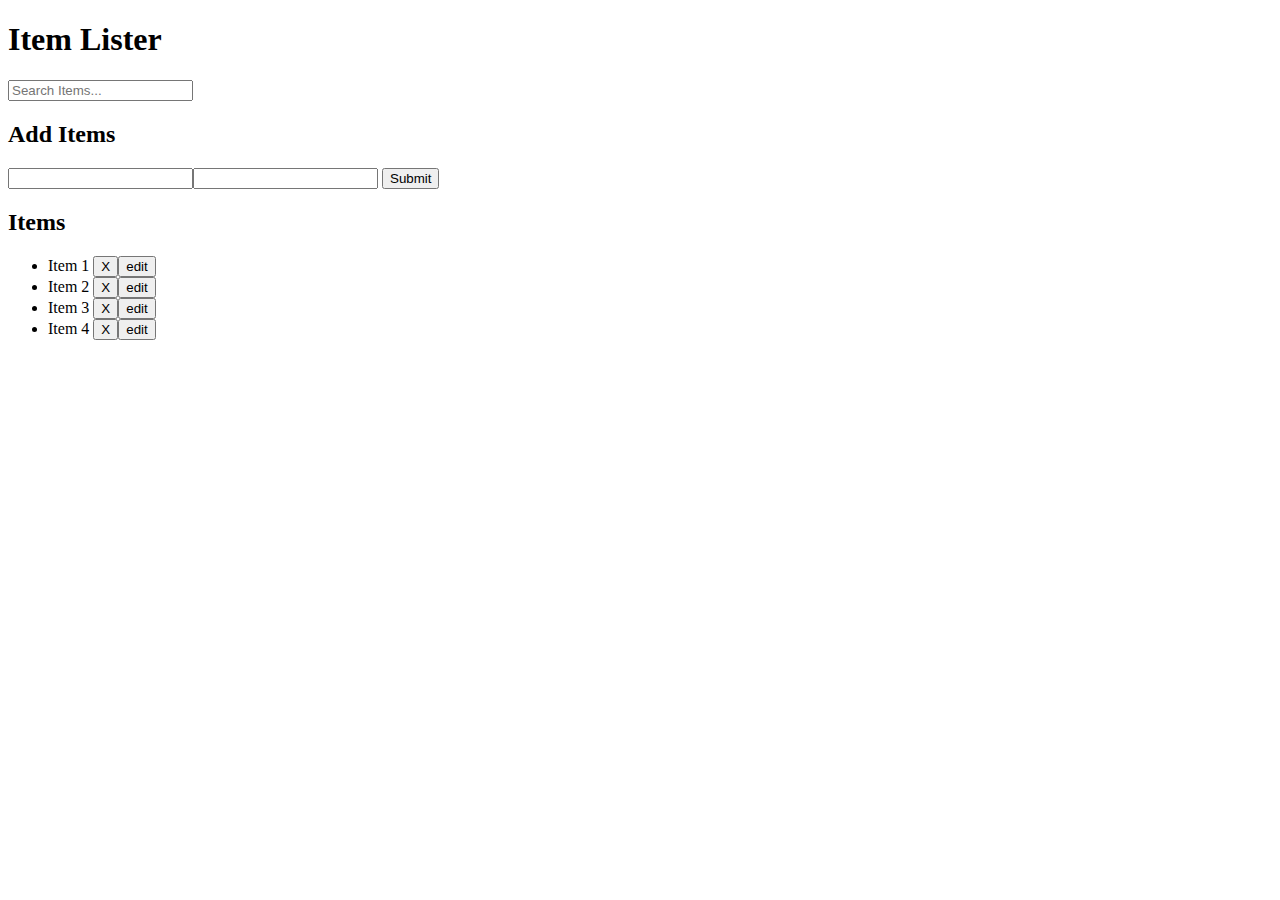
<file: index.html>
<!DOCTYPE html>
<html lang="en">

<head>
  <meta charset="UTF-8">
  <meta name="viewport" content="width=device-width, initial-scale=1.0">
  <meta http-equiv="X-UA-Compatible" content="ie=edge">
  <link rel="stylesheet" href="https://maxcdn.bootstrapcdn.com/bootstrap/4.0.0-beta/css/bootstrap.min.css"
    integrity="sha384-/Y6pD6FV/Vv2HJnA6t+vslU6fwYXjCFtcEpHbNJ0lyAFsXTsjBbfaDjzALeQsN6M" crossorigin="anonymous">
  <title>Item Lister</title>
</head>

<body>
  <header id="main-header" class="bg-success text-white p-4 mb-3">
    <div class="container">
      <div class="row">
        <div class="col-md-6">
          <h1 id="header-title">Item Lister</h1>
        </div>
        <div class="col-md-6 align-self-center">
          <input type="text" class="form-control" id="filter" placeholder="Search Items...">
        </div>
      </div>
    </div>
  </header>
  <div class="container">
    <div id="main" class="card card-body">
      <h2 class="title">Add Items</h2>
      <form id="addForm" class="form-inline mb-3">
        <input type="text" class="form-control mr-2" id="item">
        <input type="submit" class="btn btn-dark" value="Submit">
      </form>
      <h2 class="title">Items</h2>
      <ul id="items" class="list-group">
        <li class="list-group-item">Item 1 <button class="btn btn-danger btn-sm float-right delete">X</button></li>
        <li class="list-group-item">Item 2 <button class="btn btn-danger btn-sm float-right delete">X</button></li>
        <li class="list-group-item">Item 3 <button class="btn btn-danger btn-sm float-right delete">X</button></li>
        <li class="list-group-item">Item 4 <button class="btn btn-danger btn-sm float-right delete">X</button></li>
      </ul>
    </div>
  </div>

  <script src="main.js"></script>
</body>

</html>
</file>
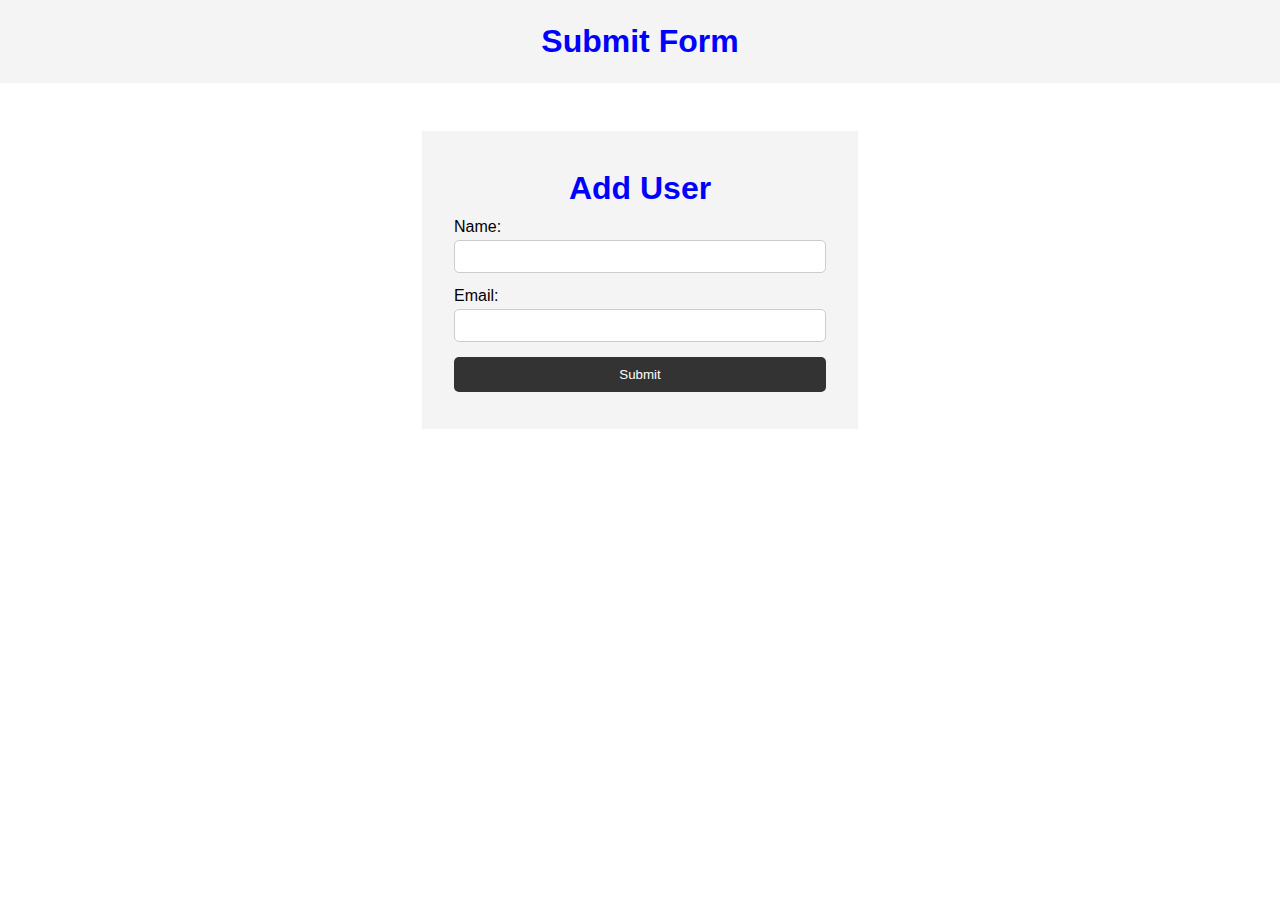
<file: time_pass/index.html>
<!DOCTYPE html>
<html lang="en">
<head>
    <meta charset="UTF-8">
    <meta http-equiv="X-UA-Compatible" content="IE=edge">
    <meta name="viewport" content="width=device-width, initial-scale=1.0">
    <title>Submit Form</title>
    <link rel="stylesheet" href="style.css">
</head>
<body>
     <header>
        <h1>Submit Form</h1>
     </header>

     <section class="container">
        <form id="my-form">
            <h1>Add User</h1>
            <div class="msg"></div>
            <div>
                <label for="name">Name:</label>
                <input type="text" id="name" required>
            </div>
            <div>
                <label for="email">Email:</label>
                <input type="text" id="email" required>
            </div>
            <input class="btn" type="submit" value="Submit">
        </form>

        <ul id="users"></ul>

        <!-- <ul class="items">
        <li class="item">Item 1</li>
        <li class="item">Item 2</li>
        <li class="item">Item 3</li>
        </ul> -->

     </section>


     <script src="main.js"></script>
</body>
</html>
</file>
<file: time_pass/style.css>
* {
    margin: 0;
    padding: 0;
    box-sizing: border-box;
  }
  
  body {
    font-family: Arial, Helvetica, sans-serif;
    line-height: 1.6;
  }
  
  ul {
    list-style: none;
  }
  
  ul li {
    padding: 5px;
    background: #f4f4f4;
    margin: 5px 0;
  }
  
  header {
    background: #f4f4f4;
    padding: 1rem;
    text-align: center;
  }
  
  .container {
    margin: auto;
    width: 500px;
    overflow: auto;
    padding: 3rem 2rem;
  }
  
  #my-form {
    padding: 2rem;
    background: #f4f4f4;
  }
  
  #my-form label {
    display: block;
  }
  
  #my-form input[type='text'] {
    width: 100%;
    padding: 8px;
    margin-bottom: 10px;
    border-radius: 5px;
    border: 1px solid #ccc;
  }
  
  .btn {
    display: block;
    width: 100%;
    padding: 10px 15px;
    border: 0;
    background: #333;
    color: #fff;
    border-radius: 5px;
    margin: 5px 0;
  }
  
  .btn:hover {
    background: #444;
  }
  
  .bg-dark {
    background: #333;
    color: #fff;
  }
  
  .error {
    background: orangered;
    color: #fff;
    padding: 5px;
    margin: 5px;
  }

 h1 {
    text-align: center;
    color: blue;
  }
</file>
